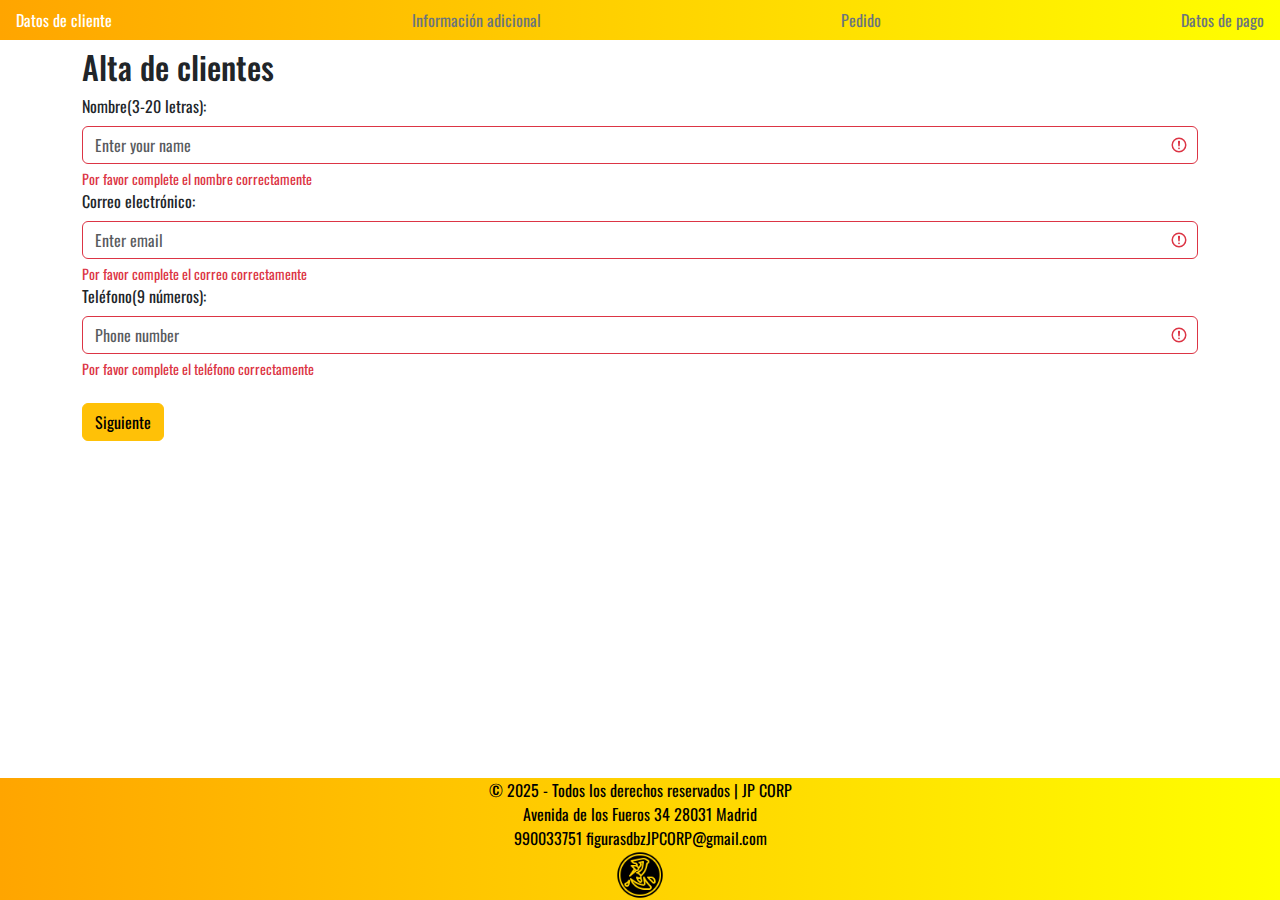
<file: index.html>
<!DOCTYPE html>
<html lang="en">
  <head>
    <title>Bootstrap Example</title>
    <meta charset="utf-8" />
    <meta name="viewport" content="width=device-width, initial-scale=1" />
    <link
      href="https://cdn.jsdelivr.net/npm/bootstrap@5.3.3/dist/css/bootstrap.min.css"
      rel="stylesheet"/>
    <script src="https://cdn.jsdelivr.net/npm/bootstrap@5.3.3/dist/js/bootstrap.bundle.min.js"></script>
    <link rel="preconnect" href="https://fonts.googleapis.com" />
    <link rel="preconnect" href="https://fonts.gstatic.com" crossorigin />
    <link
      href="https://fonts.googleapis.com/css2?family=Oswald:wght@200..700&display=swap"
      rel="stylesheet"
    />
    <link rel="stylesheet" href="./pagina.css">
  </head>
  <body>
    <ul class="nav">
      <li class="nav-item">
        <a href="#" class="nav-link text-white active">Datos de cliente</a>
      </li>
      <li class="nav-item">
        <a href="#" class="nav-link text-secondary disabled"
          >Información adicional</a
        >
      </li>
      <li class="nav-item">
        <a href="#" class="nav-link text-secondary disabled">Pedido</a>
      </li>
      <li class="nav-item">
        <a href="#" class="nav-link text-secondary disabled">Datos de pago</a>
      </li>
    </ul>

    <div class="container pt-2">
      <h2>Alta de clientes</h2>
      <form method="get" action="./pagina2.html" class="was-validated">
        <!--usuario-->
        <label for="uname" class="form-label">Nombre(3-20 letras):</label>
        <input
          type="text"
          name="uname"
          required
          id="uname"
          placeholder="Enter your name"
          class="form-control"
          pattern="[A-Za-zÁÉÍÓÚáéíóúÑñ ]{3,20}"
        />
        <div class="valid-feedback">Válido</div>
        <div class="invalid-feedback">
          Por favor complete el nombre correctamente
        </div>
        <!--Correo electrónico-->
        <label for="email" class="form-label">Correo electrónico:</label>
        <input
          type="email"
          name="email"
          required
          id="email"
          placeholder="Enter email"
          class="form-control"
          pattern="[a-z0-9._%+\-]+@[a-z0-9.\-]+\.[a-z]{2,}$"
        />
        <div class="valid-feedback">Válido</div>
        <div class="invalid-feedback">
          Por favor complete el correo correctamente
        </div>
        <!--Teléfono(9 números)-->
        <label for="phone" class="form-label">Teléfono(9 números):</label>
        <input
          type="tel"
          name="telef"
          required
          id="telef"
          placeholder="Phone number"
          class="form-control"
          pattern="[0-9]{9}"
        />
        <div class="valid-feedback">Válido</div>
        <div class="invalid-feedback">
          Por favor complete el teléfono correctamente
        </div>
        <br />
        <button type="submit" class="btn btn-warning">Siguiente</button>
      </form>
    </div>
  </body>
  <footer class="footer">
    &copy; 2025 - Todos los derechos reservados | JP CORP <br />
    Avenida de los Fueros 34 28031 Madrid <br />
    990033751 figurasdbzJPCORP@gmail.com
    <br />
    <img src="./images/symbol.png" width="50" />
  </footer>
</html>
</file>
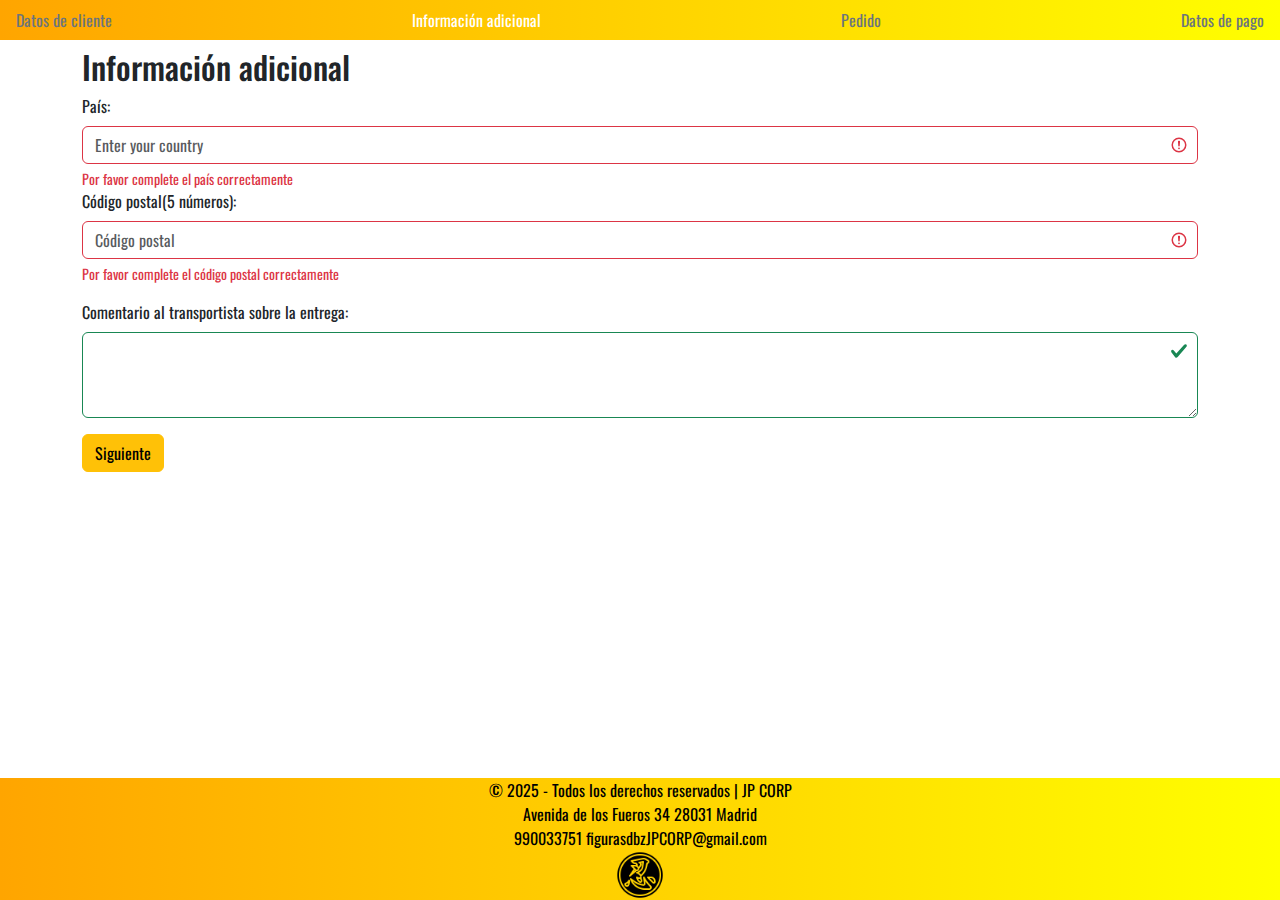
<file: pagina2.html>
<!DOCTYPE html>
<html lang="en">
  <head>
    <title>Bootstrap Example</title>
    <meta charset="utf-8" />
    <meta name="viewport" content="width=device-width, initial-scale=1" />
    <link
      href="https://cdn.jsdelivr.net/npm/bootstrap@5.3.3/dist/css/bootstrap.min.css"
      rel="stylesheet"
    />
    <script src="https://cdn.jsdelivr.net/npm/bootstrap@5.3.3/dist/js/bootstrap.bundle.min.js"></script>
    <link rel="preconnect" href="https://fonts.googleapis.com" />
    <link rel="preconnect" href="https://fonts.gstatic.com" crossorigin />
    <link
      href="https://fonts.googleapis.com/css2?family=Oswald:wght@200..700&display=swap"
      rel="stylesheet"
    />
    <link rel="stylesheet" href="./pagina.css">
  </head>
  <body>
    <ul class="nav">
      <li class="nav-item">
        <a href="#" class="nav-link text-secondary disabled"
          >Datos de cliente</a
        >
      </li>
      <li class="nav-item">
        <a href="#" class="nav-link text-white active">Información adicional</a>
      </li>
      <li class="nav-item">
        <a href="#" class="nav-link text-secondary disabled">Pedido</a>
      </li>
      <li class="nav-item">
        <a href="#" class="nav-link text-secondary disabled">Datos de pago</a>
      </li>
    </ul>

    <div class="container pt-2">
      <h2>Información adicional</h2>
      <form method="get" action="./pagina3.html" class="was-validated">
        <!--Campo País-->
        <label for="uname" class="form-label">País:</label>
        <input
          type="text"
          name="uname"
          required
          id="uname"
          placeholder="Enter your country"
          class="form-control"
          pattern="[A-Za-zÁÉÍÓÚáéíóúÑñ ]{4,40}"
        />
        <div class="valid-feedback">Válido</div>
        <div class="invalid-feedback">
          Por favor complete el país correctamente
        </div>
        <!--Código postal(5 números)-->
        <label for="uname" class="form-label">Código postal(5 números):</label>
        <input
          type="text"
          name="cp"
          required
          id="cp"
          placeholder="Código postal"
          class="form-control"
          pattern="[0-9]{5}"
        />
        <div class="valid-feedback">Válido</div>
        <div class="invalid-feedback">
          Por favor complete el código postal correctamente
        </div>
        <!--Campo Comentario-->
        <div class="mb-3 mt-3">
          <label for="comment" class="form-label"
            >Comentario al transportista sobre la entrega:</label
          >
          <textarea
            name="tetx"
            id="comment"
            class="form-control"
            rows="3"
          ></textarea>
        </div>
        <button type="submit" class="btn btn-warning">Siguiente</button>
      </form>
    </div>
  </body>
  <footer class="footer">
    &copy; 2025 - Todos los derechos reservados | JP CORP <br />
    Avenida de los Fueros 34 28031 Madrid <br />
    990033751 figurasdbzJPCORP@gmail.com
    <br />
    <img src="./images/symbol.png" width="50" />
  </footer>
</html>
</file>
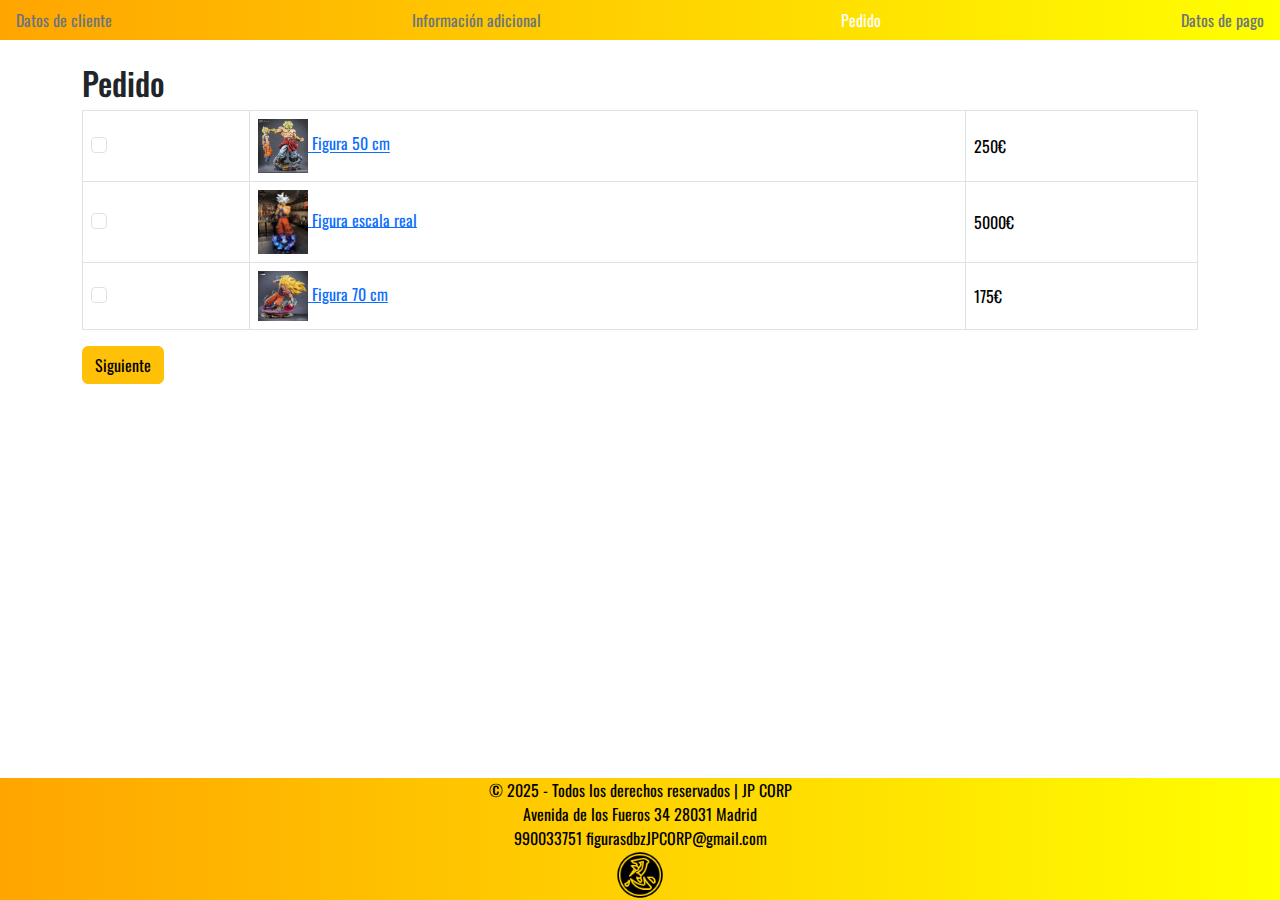
<file: pagina3.html>
<!DOCTYPE html>
<html lang="en">
  <head>
    <title>Bootstrap Example</title>
    <meta charset="utf-8" />
    <meta name="viewport" content="width=device-width, initial-scale=1" />
    <link
      href="https://cdn.jsdelivr.net/npm/bootstrap@5.3.3/dist/css/bootstrap.min.css"
      rel="stylesheet"
    />
    <script src="https://cdn.jsdelivr.net/npm/bootstrap@5.3.3/dist/js/bootstrap.bundle.min.js"></script>
    <link rel="preconnect" href="https://fonts.googleapis.com" />
    <link rel="preconnect" href="https://fonts.gstatic.com" crossorigin />
    <link
      href="https://fonts.googleapis.com/css2?family=Oswald:wght@200..700&display=swap"
      rel="stylesheet"/>
    <link rel="stylesheet" href="./pagina.css">
  </head>
  <body>
    <ul class="nav">
      <li class="nav-item">
        <a href="#" class="nav-link text-secondary disabled"
          >Datos de cliente</a
        >
      </li>
      <li class="nav-item">
        <a href="#" class="nav-link text-secondary disabled"
          >Información adicional</a
        >
      </li>
      <li class="nav-item">
        <a href="#" class="nav-link text-white active">Pedido</a>
      </li>
      <li class="nav-item">
        <a href="#" class="nav-link text-secondary disabled">Datos de pago</a>
      </li>
    </ul>
    <div class="container mt-4">
      <h2>Pedido</h2>
      <table class="table table-bordered align-middle">
        <tbody>
          <tr>
            <td>
              <div class="form-check">
                <input
                  class="form-check-input"
                  type="checkbox"
                  name="remember"
                />
              </div>
            </td>
            <td>
              <a href="https://thumbs.coleka.com/media/item/201901/03/dragon-ball-z-broly-le-super-saiyan-legendaire-hqs.webp">
              <img src="./images/dbz1.webp" width="50" />
              </a>
              <a
                href="https://thumbs.coleka.com/media/item/201901/03/dragon-ball-z-broly-le-super-saiyan-legendaire-hqs.webp"
                >Figura 50 cm</a
              >
            </td>
            <td>250€</td>
          </tr>
          <tr>
            <td>
              <div class="form-check">
                <input
                  class="form-check-input"
                  type="checkbox"
                  name="remember"
                />
              </div>
            </td>
            <td>
              <a href="https://elbauldelasofertas.es/tienda/zona-outlet/estatua-goku-dragonball/">
              <img src="./images/dbz2.jpg" width="50" />
              </a>
              <a
                href="https://elbauldelasofertas.es/tienda/zona-outlet/estatua-goku-dragonball/"
                >Figura escala real</a
              >
            </td>
            <td>5000€</td>
          </tr>
          <tr>
            <td>
              <div class="form-check">
                <input
                  class="form-check-input"
                  type="checkbox"
                  name="remember"
                />
              </div>
            </td>
            <td>
              <a href="https://www.pinterest.com/pin/goku-by-leandro-martinez--424112489916386845/">
              <img src="./images/dbz3.jpg" width="50" />
              </a>
              <a
                href="https://www.pinterest.com/pin/goku-by-leandro-martinez--424112489916386845/"
                >Figura 70 cm</a
              >
            </td>
            <td>175€</td>
          </tr>
        </tbody>
      </table>
      <button class="btn btn-warning" onclick="location.href='./pagina4.html'">
        Siguiente
      </button>
    </div>
  </body>
  <footer class="footer">
    &copy; 2025 - Todos los derechos reservados | JP CORP <br />
    Avenida de los Fueros 34 28031 Madrid <br />
    990033751 figurasdbzJPCORP@gmail.com
    <br />
    <img src="./images/symbol.png" width="50" />
  </footer>
</html>
</file>
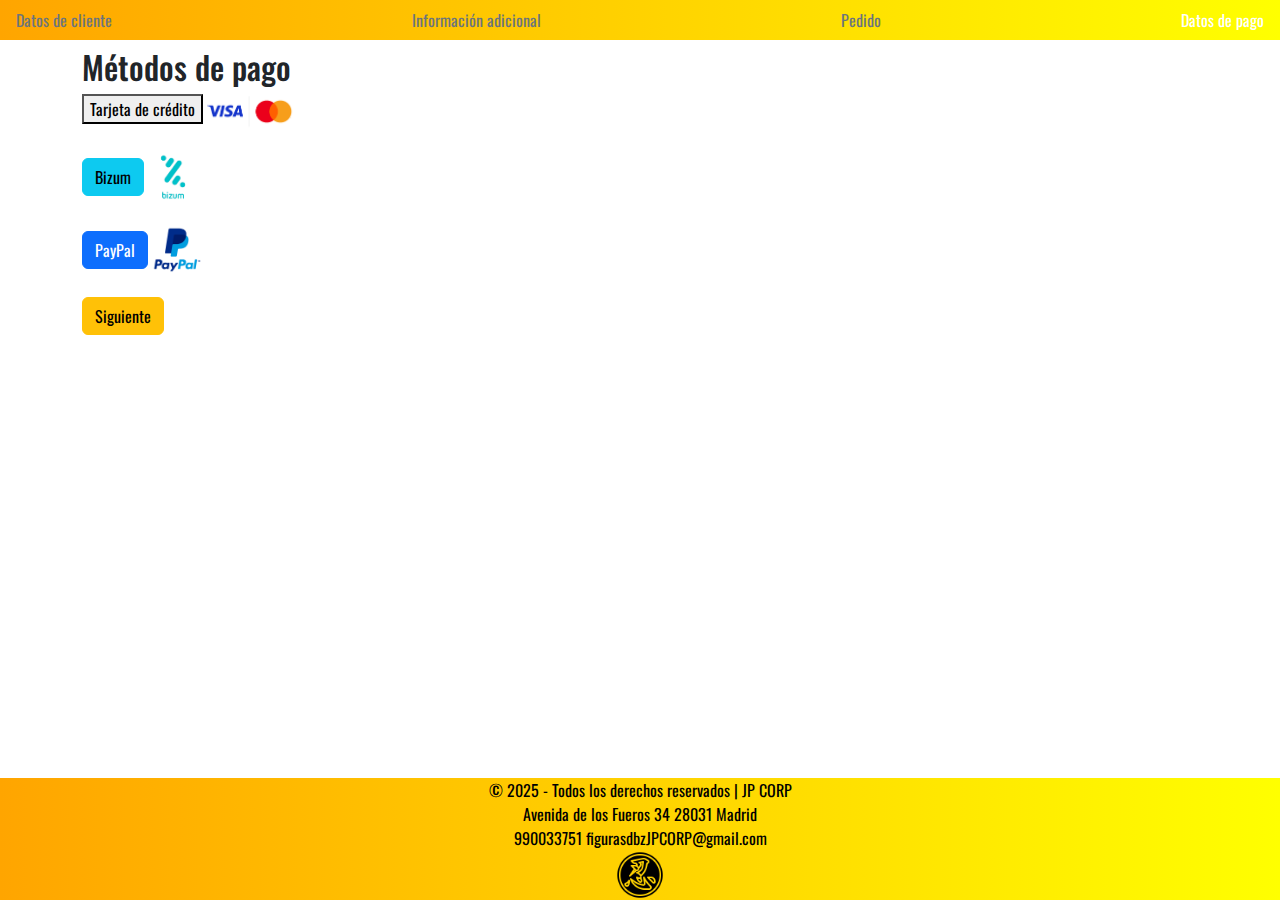
<file: pagina4.html>
<!DOCTYPE html>
<html lang="en">
  <head>
    <title>Bootstrap Example</title>
    <meta charset="utf-8" />
    <meta name="viewport" content="width=device-width, initial-scale=1" />
    <link
      href="https://cdn.jsdelivr.net/npm/bootstrap@5.3.3/dist/css/bootstrap.min.css"
      rel="stylesheet"
    />
    <script src="https://cdn.jsdelivr.net/npm/bootstrap@5.3.3/dist/js/bootstrap.bundle.min.js"></script>
    <link rel="preconnect" href="https://fonts.googleapis.com" />
    <link rel="preconnect" href="https://fonts.gstatic.com" crossorigin />
    <link
      href="https://fonts.googleapis.com/css2?family=Oswald:wght@200..700&display=swap"
      rel="stylesheet"
    />
    <link rel="stylesheet" href="./pagina.css">
  </head>
  <body>
    <ul class="nav">
      <li class="nav-item">
        <a href="#" class="nav-link text-secondary disabled"
          >Datos de cliente</a
        >
      </li>
      <li class="nav-item">
        <a href="#" class="nav-link text-secondary disabled"
          >Información adicional</a
        >
      </li>
      <li class="nav-item">
        <a href="#" class="nav-link text-secondary disabled">Pedido</a>
      </li>
      <li class="nav-item">
        <a href="#" class="nav-link text-white active">Datos de pago</a>
      </li>
    </ul>

    <div class="container pt-2">
      <h2>Métodos de pago</h2>
      <button type="button" class="btn-info" data-bs-toggle="collapse"
        data-bs-target="#pagotarjeta">Tarjeta de crédito</button>
        <div id="pagotarjeta" class="collapse">
          <form method="get" action="pagina5.html">
            <div class="input-group mb-3">
              <span class="input-group-text">Número de tarjeta(16 números)</span>
              <input type="text" class="form-control"  pattern="[0-9]{16}" />
            </div>
            <div class="input-group mb-3">
              <span class="input-group-text">Caducidad (mm/yy)</span>
              <input type="text" class="form-control"  pattern="^(0[1-9]|1[0-2])\/\d{2}$"/>
              <span class="input-group-text">Código de seguridad</span>
              <input type="text" class="form-control"  pattern="[0-9]{3}" />
            </div>
    
            <div class="input-group mb-3">
              <span class="input-group-text">Titular de la tarjeta</span>
              <input type="text" class="form-control"   pattern="[A-Za-zÁÉÍÓÚáéíóúÑñ ]{3,20}" />
            </div>    
        </div>
        <img src="./images/visa.png" width="90" />
        
        <br><br>
        <button type="button" class="btn btn-info" data-bs-toggle="collapse"
        data-bs-target="#pagobizum">Bizum</button>
        <div id="pagobizum" class="collapse">
          <form method="get" action="pagina5.html">
            <div class="input-group mb-3">
              <span class="input-group-text">Número de teléfono(9 números)</span>
              <input type="text" class="form-control"   pattern="[0-9]{9}"/>
            </div>
        </div>
        <img src="./images/bizum.png" width="50" />
        <br><br>
        <button type="button" class="btn btn-primary" data-bs-toggle="collapse"
        data-bs-target="#pagopaypal">PayPal</button>
        <div id="pagopaypal" class="collapse">
          <form method="get" action="pagina5.html">
            <div class="input-group mb-3">
              <span class="input-group-text">Correo electrónico</span>
              <input type="email" class="form-control"  pattern="[a-z0-9._%+\-]+@[a-z0-9.\-]+\.[a-z]{2,}$"/>
            </div>
        </div>
        <img src="./images/paypal.png" width="50" />
        <br /><br />
        <button type="submit" class="btn btn-warning">Siguiente</button>
      </form>
    </div>
  </body>
  <footer class="footer">
    &copy; 2025 - Todos los derechos reservados | JP CORP <br />
    Avenida de los Fueros 34 28031 Madrid <br />
    990033751 figurasdbzJPCORP@gmail.com
    <br />
    <img src="./images/symbol.png" width="50" />
  </footer>
</html>
</html>
</file>
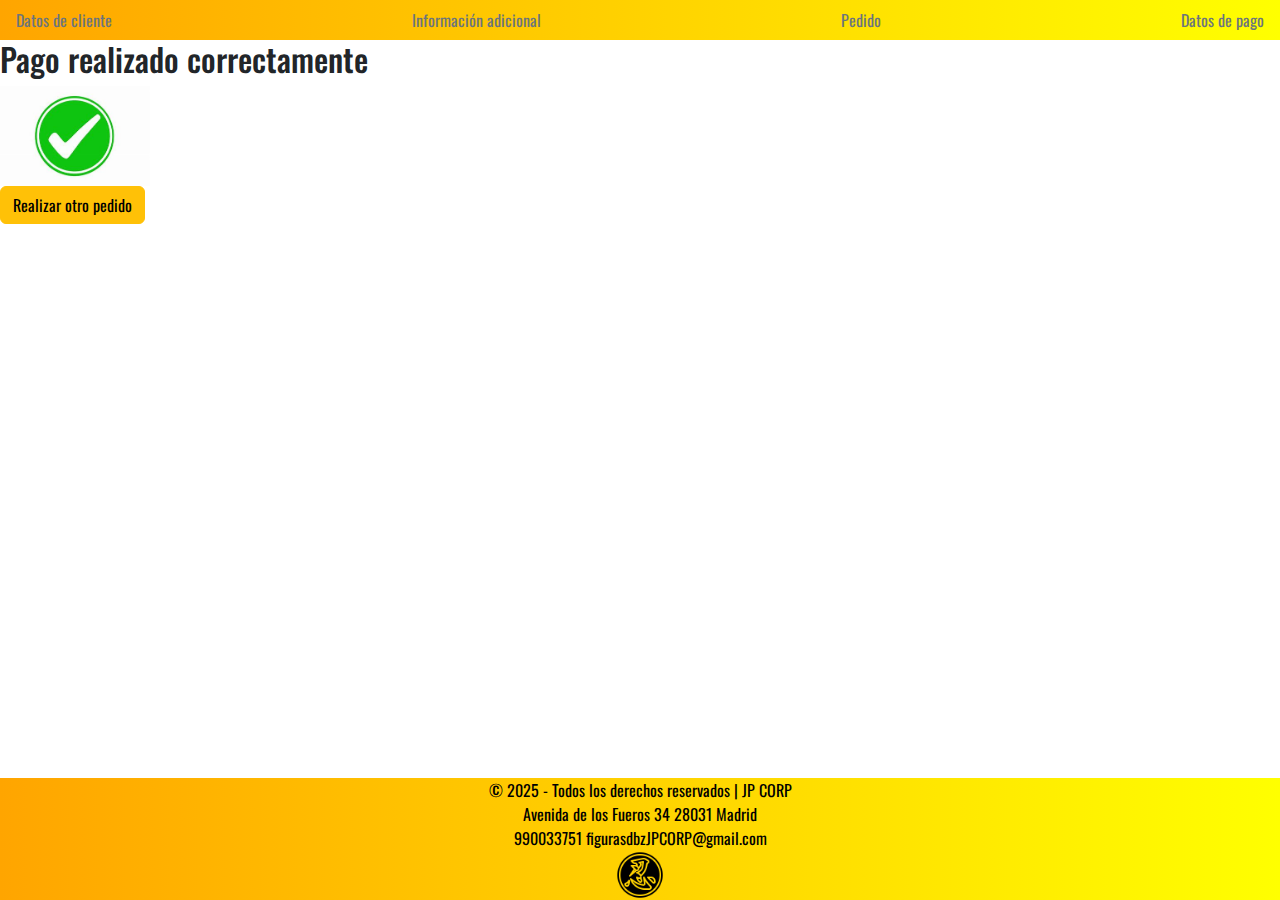
<file: pagina5.html>
<!DOCTYPE html>
<html lang="en">
  <head>
    <title>Bootstrap Example</title>
    <meta charset="utf-8" />
    <meta name="viewport" content="width=device-width, initial-scale=1" />
    <link
      href="https://cdn.jsdelivr.net/npm/bootstrap@5.3.3/dist/css/bootstrap.min.css"
      rel="stylesheet"
    />
    <script src="https://cdn.jsdelivr.net/npm/bootstrap@5.3.3/dist/js/bootstrap.bundle.min.js"></script>
    <link rel="preconnect" href="https://fonts.googleapis.com" />
    <link rel="preconnect" href="https://fonts.gstatic.com" crossorigin />
    <link
      href="https://fonts.googleapis.com/css2?family=Oswald:wght@200..700&display=swap"
      rel="stylesheet"
    />
    <link rel="stylesheet" href="./pagina.css">
  </head>
  <body>
    <ul class="nav">
      <li class="nav-item">
        <a href="#" class="nav-link text-secondary disabled"
          >Datos de cliente</a
        >
      </li>
      <li class="nav-item">
        <a href="#" class="nav-link text-secondary disabled"
          >Información adicional</a
        >
      </li>
      <li class="nav-item">
        <a href="#" class="nav-link text-secondary disabled">Pedido</a>
      </li>
      <li class="nav-item">
        <a href="#" class="nav-link text-secondary disabled">Datos de pago</a>
      </li>
    </ul>
    <h2>Pago realizado correctamente</h2>
    <img src="./images/tick.jpg" width="150" />
    <br />
    <button class="btn btn-warning" onclick="location.href='./index.html'">
      Realizar otro pedido
    </button>
  </body>
  <footer class="footer">
    &copy; 2025 - Todos los derechos reservados | JP CORP <br />
    Avenida de los Fueros 34 28031 Madrid <br />
    990033751 figurasdbzJPCORP@gmail.com
    <br />
    <img src="./images/symbol.png" width="50" />
  </footer>
</html>
</file>
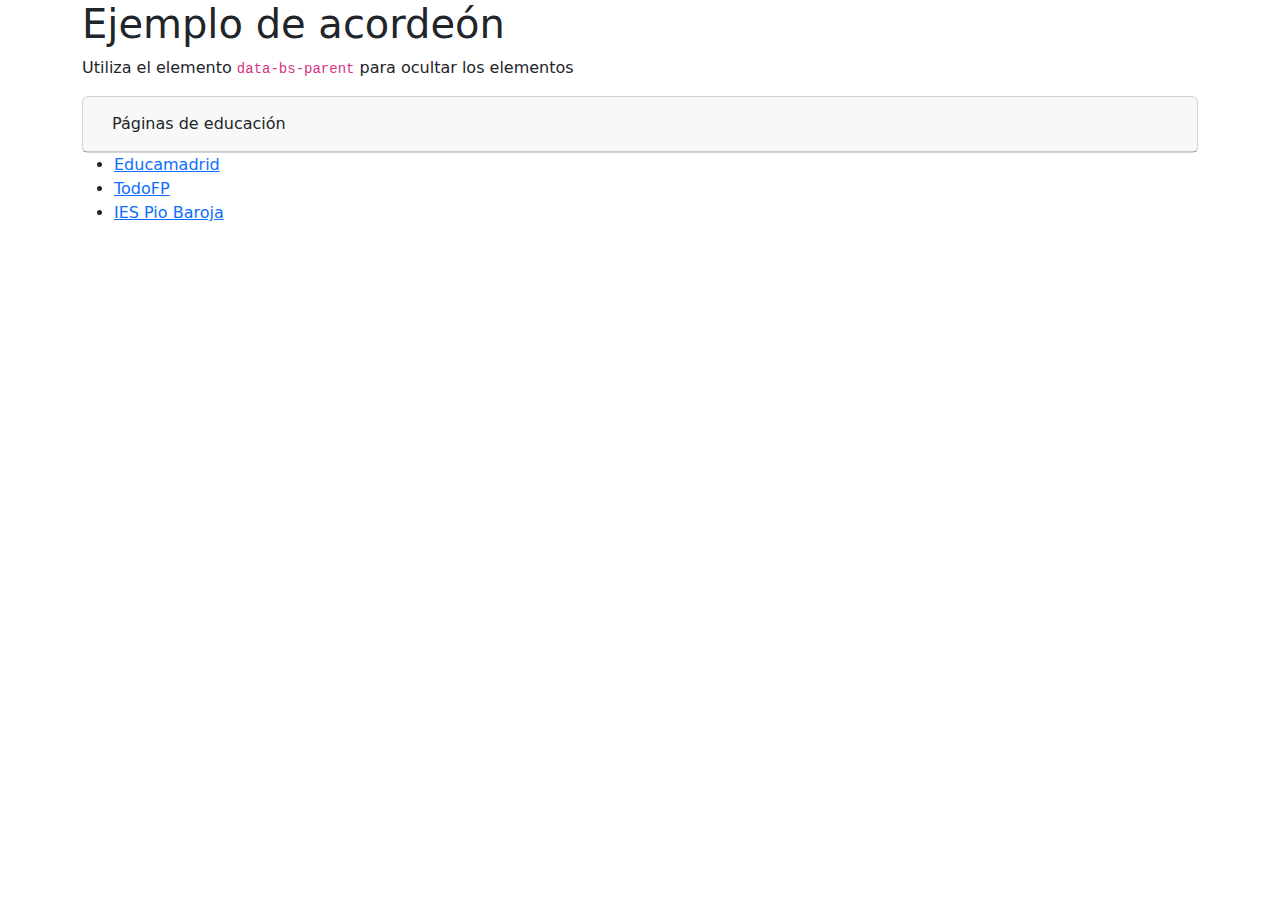
<file: images/11-acordeon.html>
<!DOCTYPE html>
<html lang="en">
    <head>
        <title>Bootstrap  Example</title>
        <meta charset="utf-8">
        <meta name="viewport" content="width=device-width, initial-scale=1">
        <link href="https://cdn.jsdelivr.net/npm/bootstrap@5.3.3/dist/css/bootstrap.min.css" rel="stylesheet">
        <script src="https://cdn.jsdelivr.net/npm/bootstrap@5.3.3/dist/js/bootstrap.bundle.min.js"></script>
      </head>
<body>
    <div class="container">
        <h1>Ejemplo de acordeón</h1>
        <p>Utiliza el elemento <code>data-bs-parent</code> para ocultar los elementos</p>
        <div id="accordion">
            <div class="card">
                <div class="card-header">
                    <a href="#collapseUno" class="btn" data-bs-toggle="collapse">
                        Páginas de educación
                    </a>
                </div><!--fin div card-header-->
            </div>
            <div id="collapseUno" class="collapse show" data-bs-parent="#accordion">
                <div class="card-body">
                    <ul>
                    <li><a href="https://aulavirtual33.educa.madrid.org" target="_blank">Educamadrid</a></li>
                    <li><a href="https://todofp.es/inicio.html" target="_blank">TodoFP</a></li>
                    <li><a href="https://www.educa2.madrid.org/web/centro.ies.piobaroja.madrid" target="_blank">IES Pio Baroja</a></li>
                </ul>
            </div>
        </div>
    </div>
</body>
</html>
</file>
<file: pagina.css>
body {
  font-family: 'Oswald', sans-serif;
}
.nav {
  justify-content: space-between;
  align-items: center;
  text-align: left;
  width: 100%;
  background: linear-gradient(to right, orange, yellow);
}
.footer {
  background: linear-gradient(to right, orange, yellow);
  color: black;
  text-align: center;
  position: fixed;
  bottom: 0;
  width: 100%;
  font-weight: none;
}
</file>
